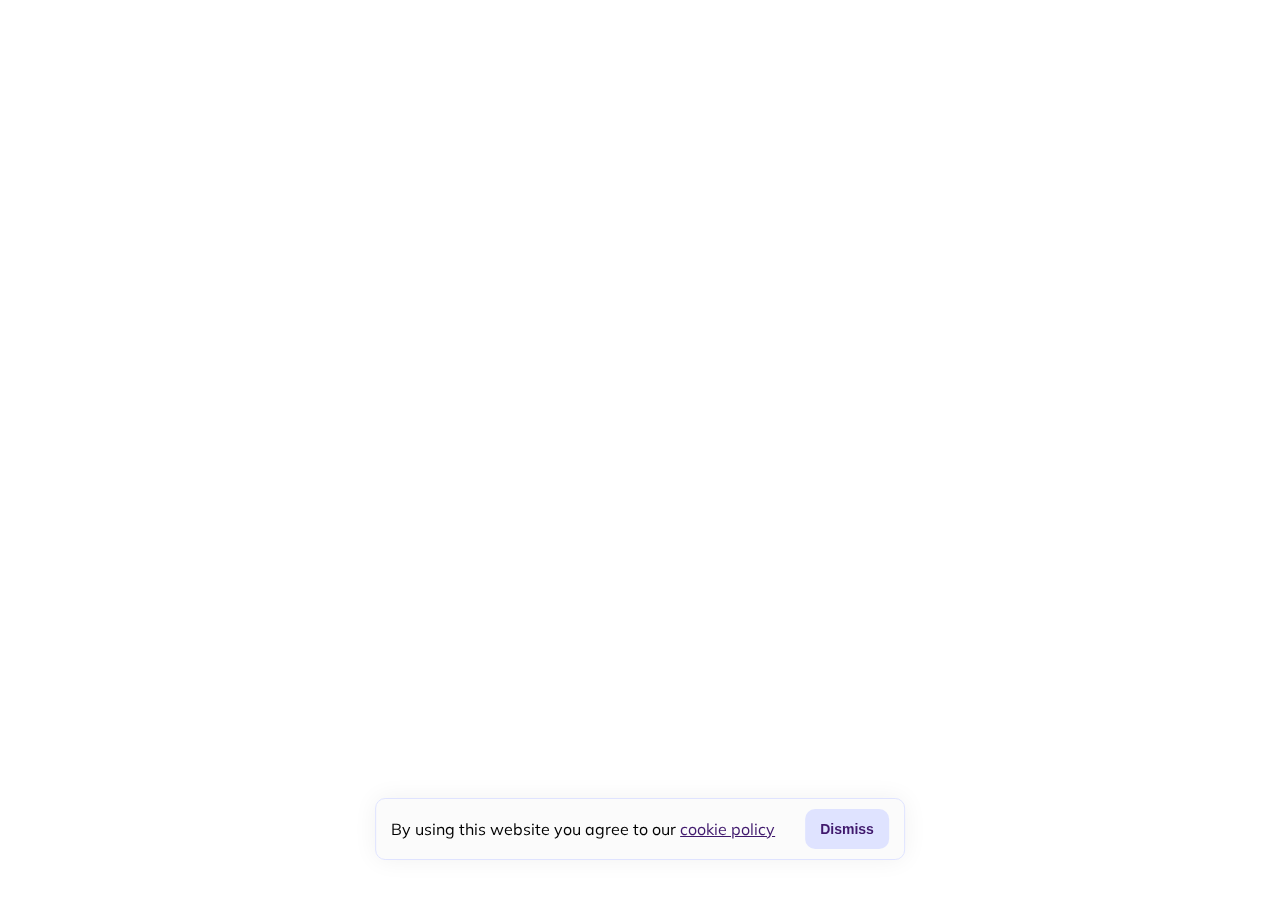
<file: index-ORIGINAL.html>
<!DOCTYPE html>
<html lang="en">

<head>
    <meta charset="UTF-8">
    <meta name="viewport" content="width=device-width, initial-scale=1.0">
    <link rel="shortcut icon" href="images/favicon/favicon-32x32.png" type="image/x-icon" />
    <title>Kuda Web</title>
    <link rel="stylesheet" href="https://site-assets.fontawesome.com/releases/v6.5.2/css/all.css">
    <link rel="stylesheet" href="https://site-assets.fontawesome.com/releases/v6.5.2/css/sharp-thin.css">
    <link rel="stylesheet" href="https://site-assets.fontawesome.com/releases/v6.5.2/css/sharp-solid.css">
    <link rel="stylesheet" href="https://site-assets.fontawesome.com/releases/v6.5.2/css/sharp-regular.css">
    <link rel="stylesheet" href="https://site-assets.fontawesome.com/releases/v6.5.2/css/sharp-light.css">
    <link rel="stylesheet" href="style.css">
</head>

<body>
    <div class="cookie-policy">
        <p>By using this website you agree to our
            <a href="https://kuda.com/en-ng/legal/cookie-policy/" target="_blank">cookie policy</a>
        </p>
        <button type="button">Dismiss</button>
    </div>
    <main>

    </main>
    <div class="get-app">
        <img src="images/kuda-logo-glyph.png" alt="Kuda Logo">
        <span class="rating">
            <!-- background - #eff1ff -->
            <p>Kuda.</p>
            <span class="stars">
                <i class="fa-regular fa-star"></i>
                <i class="fa-regular fa-star"></i>
                <i class="fa-regular fa-star"></i>
                <i class="fa-regular fa-star"></i>
                <i class="fa-regular fa-star"></i>
                <!-- #ffc83e -->
            </span>
            <a href="https://kuda.onelink.me/abUI/344e3dde/" target="_blank"></a>
        </span>
    </div>

    <script src="script.js"></script>

</html>
</file>
<file: style.css>
@import url("https://fonts.googleapis.com/css2?family=Mulish:ital,wght@0,200..1000;1,200..1000&display=swap");

:root {
    --sky-blue-bg: #DCFFEB;
    --light-milk-bg: #FFF5DB;
    --nigerian-flag-bg: #eff1ff;


    /* fonts */
    --font-inter: Inter;
    --font-mulish: Mulish;

    /* font sizes */
    --font-size-xs-6: 0.725rem;
    --font-size-sm-3: 0.831rem;
    --font-size-base: 1rem;
    --font-size-sm-6: 0.85rem;
    --font-size-base-6: 0.975rem;
    --font-size-base-5: 0.969rem;
    --font-size-sm: 0.875rem;
    --font-size-base-3: 0.956rem;
    --font-size-sm-9: 0.869rem;
    --font-size-sm-7: 0.856rem;
    --font-size-sm-5: 0.844rem;
    --font-size-base-8: 0.988rem;
    --font-size-sm-8: 0.863rem;
    --font-size-base-4: 0.963rem;
    --font-size-17xl: 2.25rem;
    --font-size-10xl: 1.813rem;
    --font-size-3xl: 1.375rem;
    --font-size-5xl: 1.5rem;
    --font-size-lgi: 1.188rem;
    --font-size-mini-9: 0.931rem;
    --font-size-base-9: 0.994rem;
    --font-size-9xl: 1.75rem;
    --font-size-2xl: 1.313rem;
    --font-size-smi-9: 0.806rem;
    --font-size-smi: 0.813rem;

    /* Colors */
    --color-white: #fff;
    --color-lavender-100: #dfe3ff;
    --color-lavender-100-light: #eff1ff;
    --color-darkgray: #979797;
    --color-black: #000;
    --color-midnightblue: #40196d;
    --color-gray-100: #fbfbfb;
    --color-gray-200: rgba(255, 255, 255, 0);
    --color-gainsboro: rgba(220, 220, 224, 0.5);

    /* Gaps */
    --gap-61xl: 5rem;
    --gap-21xl: 2.5rem;
    --gap-xl: 1.25rem;
    --gap-mid: 1.062rem;
    --gap-5xl: 1.5rem;
    --gap-mini: 0.937rem;
    --gap-3xs: 0.625rem;
    --gap-6xl: 1.562rem;
    --gap-11xl-4: 1.9rem;
    --gap-mini-3: 0.893rem;
    --gap-36xl: 3.437rem;
    --gap-8xl: 1.687rem;
    --gap-279xl-8: 18.675rem;
    --gap-130xl: 9.312rem;
    --gap-56xl: 4.687rem;

    /* Paddings */
    --padding-5xl: 1.5rem;
    --padding-xl: 1.25rem;
    --padding-11xl: 1.875rem;
    --padding-41xl: 3.75rem;
    --padding-12xs-6: 0.037rem;
    --padding-5xs-4: 0.462rem;
    --padding-mini: 0.937rem;
    --padding-10xs-4: 0.15rem;
    --padding-21xl: 2.5rem;
    --padding-25xl: 2.75rem;
    --padding-20xl: 2.437rem;
    --padding-base-4: 1.025rem;
    --padding-3xl: 1.375rem;
    --padding-6xl: 1.562rem;
    --padding-3xl-1: 1.381rem;
    --padding-7xl: 1.625rem;
    --padding-3xs: 0.625rem;
    --padding-13xl: 2rem;
    --padding-xs: 0.75rem;
    --padding-53xl: 4.5rem;
    --padding-17xl: 2.25rem;
    --padding-9xs: 0.25rem;
    --padding-smi: 0.812rem;
    --padding-11xs-1: 0.068rem;
    --padding-18xl: 2.312rem;
    --padding-31xl: 3.125rem;
    --padding-80xl: 6.187rem;
    --padding-179xl: 12.375rem;
    --padding-base: 1rem;
    --padding-38xl: 3.562rem;
    --padding-68xl-5: 5.468rem;
    --padding-7xs-6: 0.35rem;
    --padding-33xl: 3.25rem;
    --padding-5xs: 0.5rem;
    --padding-2xl-8: 1.362rem;
    --padding-77xl: 6rem;
    --padding-8xs: 0.312rem;
    --padding-6xs: 0.437rem;
    --padding-3xs-4: 0.587rem;
    --padding-3xs-6: 0.6rem;

    /* Border radiuses */
    --br-81xl: 6.25rem;
    --br-8xs: .3125rem;
    --br-3xs: .625rem;
}

* {
    box-sizing: border-box;
    margin: 0;
    padding: 0;
}

html {
    /* font-size: 20px; */
    scroll-behavior: smooth;
}

body {
    margin: 0;
    height: 100vh;
    width: 100%;
    overflow-x: hidden;
    font-family: "Mulish", sans-serif;
    color: var(--text-color);
    background: var(--primary-white);
}

div.cookie-policy {
    background: #fbfbfb;
    border: .0625rem solid var(--color-lavender-100);
    border-radius: var(--br-3xs);
    padding: .625rem .9375rem;
    box-shadow: 0 0 1.5625rem rgba(0, 0, 0, .06);
    font-size: 1rem;
    display: flex;
    align-items: center;
    justify-content: space-between;
    gap: 1.875rem;
    position: fixed;
    left: 50%;
    bottom: 2.5rem;
    transform: translateX(-50%);
    width: auto;
    color: #000;
    z-index: 100;

    a {
        color: var(--color-midnightblue);
    }

    button {
        border: none;
        outline: none;
        background-color: var(--color-lavender-100);
        border-color: var(--color-lavender-100);
        color: var(--color-midnightblue);
        padding: .625rem .9375rem;
        cursor: pointer;
        font-weight: 700;
        font-size: .875rem;
        border-radius: var(--br-3xs);
        height: 2.5rem;

        &:hover {
            transition: transform .6s;
            transform: translateY(-.3125rem);
        }
    }
}

main {
    div.nav-overlay {
        background: rgba(64, 25, 109, 0.2);
        /* background-blend-mode: multiply; */
        position: fixed;
        top: 0;
        left: 0;
        bottom: 0;
        right: 0;
        width: 100%;
        height: 100%;
        z-index: 100;
        display: none;
    }

    nav {
        box-shadow: 0 .25rem .8125rem rgba(0, 0, 0, 0.05);
        background: var(--color-white);
        display: flex;
        justify-content: space-between;
        align-items: center;
        padding: .625rem 3.75rem;
        z-index: 100;
        position: sticky;
        top: 0;
        max-width: 100%;
        font-size: .85rem;
        color: var(--color-midnightblue);
        font-family: var(--font-inter);

        div.left-side {
            display: flex;
            align-items: center;
            gap: 6.25rem;

            a {
                img.nav-logo {
                    height: 1.25rem;
                }
            }

            span.nav-links {
                display: flex;
                align-items: center;
                gap: 3.125rem;

                div.dropdown {
                    position: relative;
                    padding: .9375rem 0;
                }

                div.dropdown-content {
                    display: none;
                    border-radius: .3125rem;
                    padding: 1.875rem;
                    position: absolute;
                    background: var(--color-white);
                    top: 2.8125rem;
                    left: 0;
                    box-shadow: 0 .25rem .8125rem rgba(0, 0, 0, 0.05);
                    z-index: 10000;

                    a {
                        color: var(--color-black);
                        display: block;
                        text-align: left;
                        margin: 1.25rem 0;
                        width: max-content;

                        &:hover {
                            color: var(--color-midnightblue);
                            font-weight: 600;
                        }
                    }

                    a:first-child,
                    a:last-child {
                        margin: 0;
                    }
                }

                div.dropdown-content-personal {
                    padding: unset;
                    border-radius: .3125rem;

                    div.container {
                        display: flex;

                        div.left-wing {
                            background: var(--color-white);

                            a:nth-child(1) {
                                i {
                                    color: var(--color-midnightblue);
                                    background: var(--color-lavender-100);
                                }
                            }

                            a:nth-child(2) {
                                i {
                                    color: #48D38A;
                                    background: #E6FFF1;
                                    transform: rotate(-45deg);
                                }
                            }

                            a:nth-child(3) {
                                i {
                                    color: #FFC83E;
                                    background: #FFF8E5;
                                }
                            }

                            a:nth-child(4) {
                                i {
                                    color: var(--color-midnightblue);
                                    background: var(--color-lavender-100);
                                }
                            }

                            a:nth-child(5) {
                                i {
                                    color: #48D38A;
                                    background: #E6FFF1;
                                }
                            }
                        }

                        div.right-wing {
                            background: var(--color-gray-100);
                            /* overflow-x: scroll; */

                            p {
                                text-transform: uppercase;
                                font-size: .625rem;
                                color: #c0c0c0;
                            }

                            a:nth-child(2) {
                                i {
                                    color: #F7685B;
                                    background: #FDE3E3;
                                }
                            }

                            a:nth-child(3) {
                                i {
                                    color: #48D38A;
                                    background: #E6FFF1;
                                }
                            }

                            a:nth-child(4) {
                                i {
                                    color: #57D8F3;
                                    background: #E3F8FD;
                                }
                            }

                            a:nth-child(5) {
                                i {
                                    color: var(--color-midnightblue);
                                    background: var(--color-lavender-100);
                                }
                            }

                            a:nth-child(6) {
                                i {
                                    color: #FFC83E;
                                    background: #FFF8E5;
                                }
                            }

                            a:nth-child(7) {
                                i {
                                    color: #57D8F3;
                                    background: #E3F8FD;
                                }
                            }

                            a:nth-child(8) {
                                i {
                                    color: #F7685B;
                                    background: #FDE3E3;
                                }
                            }

                            a:nth-child(9) {
                                i {
                                    color: #48D38A;
                                    background: #E6FFF1;
                                }
                            }

                            a:nth-child(11) {
                                i {
                                    color: #57D8F3;
                                    background: #E3F8FD;
                                }
                            }

                            a:nth-child(12) {
                                i {
                                    color: #FFC83E;
                                    background: #FFF8E5;
                                }
                            }
                        }

                        div.left-wing,
                        div.right-wing {
                            width: 50%;
                            padding: 1.875rem;

                            a {
                                margin: 1.25rem 0;
                                display: flex;
                                align-items: center;
                                gap: .625rem;

                                i {
                                    padding: .3125rem;
                                    border-radius: 50%;
                                }
                            }

                            a:first-child,
                            a:last-child {
                                margin: 0;
                            }
                        }
                    }
                }
            }

            /* div.dropdown:hover div.dropdown-content {
                    display: block;
                } */

            a {
                text-decoration: none;
                color: var(--color-midnightblue);
            }
        }

        div.right-side {
            display: flex;
            align-items: center;
            gap: 1.875rem;

            a {
                text-decoration: none;
                color: var(--color-midnightblue);
            }

            a:nth-child(1) {
                font-weight: 600;
            }

            a:nth-child(2) {
                color: var(--color-white);
                padding: 0.912rem 1.937rem 0.962rem;
                background-color: var(--color-midnightblue);
                border-radius: var(--br-3xs);
                font-weight: 600;

                &:hover {
                    transition: transform .6s;
                    transform: translateY(-.3125rem);
                }
            }

            a:nth-child(3) {
                padding: .5rem;
                background: var(--color-lavender-100);
                border-radius: var(--br-81xl);

                img {
                    border-radius: var(--br-8xs);
                    height: 1.25rem;
                }
            }

            a:nth-child(4) {
                text-decoration: none;
                font-size: 1.25rem;
                display: none;
            }
        }
    }

    /* main content */
    section {
        h3.section-title {
            font-weight: 900;
            color: var(--color-midnightblue);
            font-size: 2rem;
            text-align: center;
        }
    }

    section.section {
        padding: 3.125rem 7.5rem;
    }

    section.two-side-section {
        display: flex;
        align-items: center;
        justify-content: space-between;
        gap: 3.125rem;

        div.left-side,
        div.right-side {
            width: 50%;

            h3 {
                font-weight: 900;
                color: var(--color-midnightblue);
                font-size: 2rem;
                width: 80%;
            }

            p {
                margin-top: 1.25rem;
                font-size: 1rem;
                font-weight: 300;
                width: 80%;
            }

            a {
                margin-top: 1.25rem;
                color: var(--color-midnightblue);
                display: flex;
                align-items: center;
                gap: .3125rem;
                font-size: .875rem;
                font-weight: 700;
                text-decoration: none;

                span {
                    text-decoration: underline;
                }
            }

            img {
                width: 100%;
            }
        }
    }

    section.the-money-app {
        display: flex;
        align-items: center;
        justify-content: space-between;
        gap: 3.125rem;

        div.left-side {
            width: 50%;

            h1 {
                font-weight: 900;
                color: var(--color-midnightblue);
                font-size: 2.625rem;
            }

            p {
                font-size: 1.125rem;
                font-weight: 600;
                width: 60%;
                margin-top: 1.25rem;
            }

            div.store-container {
                margin-top: 1.875rem;
                display: flex;
                align-items: center;
                gap: .625rem;

                a {
                    text-decoration: none;

                    &:hover {
                        transition: transform .6s;
                        transform: translateY(-0.1875rem);
                    }

                    img {
                        height: 2.5rem;
                    }
                }
            }

            div.licensed-container {
                display: flex;
                align-items: center;
                gap: .625rem;
                margin-top: 1.875rem;

                span {
                    display: flex;
                    align-items: center;
                    gap: .625rem;

                    p {
                        font-size: .625rem;
                        color: var(--color-darkgray);
                        width: fit-content;
                        margin: 0;
                    }

                    img {
                        height: 1.875rem;
                        width: auto !important;
                    }
                }
            }
        }

        div.right-side {
            width: 50%;

            div.circle-container {

                div.circle {
                    border-radius: 50%;
                    border: .0625rem solid var(--color-lavender-100-light);
                    margin: 0 auto;
                }

                div.large-circle {
                    width: 25rem;
                    height: 25rem;
                    position: relative;
                    /* animation: wheel 10s infinite linear; */
                }

                div.medium-circle {
                    width: 18.75rem;
                    height: 18.75rem;
                    position: absolute;
                    top: 50%;
                    left: 50%;
                    transform: translate(-50%, -50%);
                }

                div.small-circle {
                    width: 12.5rem;
                    height: 12.5rem;
                    position: absolute;
                    top: 50%;
                    left: 50%;
                    transform: translate(-50%, -50%);

                    img {
                        height: 150%;
                        position: absolute;
                        top: 50%;
                        left: 50%;
                        transform: translate(-50%, -50%);
                        z-index: 10;
                    }
                }

                i {
                    color: var(--color-midnightblue);
                    background: var(--color-lavender-100);
                    padding: .625rem;
                    border-radius: 50%;
                    font-size: .875rem;
                    position: absolute;
                    z-index: 1;
                }

                i.fa-sitemap {
                    top: .9375rem;
                    right: 5rem;
                }

                i.fa-credit-card {
                    top: .9375rem;
                    left: 5rem;
                }

                i.fa-paper-plane-top {
                    bottom: -1.25rem;
                    left: 50%;
                }

                i.fa-circle-three-quarters {
                    top: 2.25rem;
                    left: 11.25rem;
                }

                i.fa-piggy-bank {
                    bottom: 2.25rem;
                    left: 11.25rem;
                }
            }
        }
    }

    section.five-cards {

        div.top,
        div.bottom {
            display: flex;
            justify-content: center;
            align-items: center;
            gap: 1.25rem;

            div.card {
                box-shadow: 0 0 1.5625rem rgba(0, 0, 0, .06);
                background: var(--color-white);
                padding: 1.875rem;
                display: flex;
                flex-direction: column;
                gap: 1.25rem;

                i {
                    background: var(--color-lavender-100);
                    width: fit-content;
                    padding: .625rem;
                    border-radius: 50%;
                    color: var(--color-midnightblue);
                }
            }
        }

        div.bottom {
            margin-top: 1.25rem;
        }
    }

    section.testimonial {
        padding: 3.125rem 0;
        overflow: hidden;

        h3 {
            font-weight: 900;
            color: var(--color-midnightblue);
            font-size: 2rem;
            text-align: center;
        }

        div.container {
            display: flex;
            align-items: center;
            gap: 1.25rem;
            margin-top: 3.125rem;

            div.testimonial-container {
                display: flex;
                animation: scroll 50s linear infinite;

                div.card {
                    box-shadow: 0 0 1.5625rem rgba(0, 0, 0, .06);
                    background: var(--color-white);
                    padding: 1.875rem;
                    font-size: .875rem;
                    flex: 0 0 auto;
                    margin-right: 1.25rem;
                    width: 30%;
                    display: flex;
                    flex-direction: column;
                    justify-content: space-between;

                    span {
                        display: flex;
                        align-items: center;
                        gap: .625rem;
                        margin-top: 3.125rem;

                        img {
                            height: 3.125rem;
                            width: auto;
                            border-radius: 50%;
                        }
                    }
                }
            }
        }
    }

    section.companies {
        padding: 3.125rem;
        display: flex;
        align-items: center;
        justify-content: space-between;
        gap: 1.25rem;

        a {
            text-decoration: none;

            img {
                filter: grayscale(100%);
                height: 2.5rem;
                /* width: 100%; */

                &:hover {
                    filter: grayscale(0%);
                }
            }
        }
    }

    section.our-partners {
        padding: 3.125rem 9.375rem;
        background: var(--color-gray-100);

        div.container {
            display: flex;
            align-items: center;
            justify-content: space-between;
            margin-top: 3.125rem;
            gap: 1.25rem;

            img {
                height: 1.875rem;

                &:hover {
                    cursor: pointer;
                    filter: grayscale(100%);
                }
            }
        }
    }

    section.choose-the-freedom {
        table {
            margin-top: 3.125rem;
            width: 100%;
            box-shadow: 0 0 1.5625rem rgba(0, 0, 0, .06);
            border-collapse: collapse;
            border: .0625rem solid var(--color-gainsboro);

            thead {
                text-align: left;

                tr {
                    border-bottom: .0625rem solid var(--color-gainsboro);

                    th {
                        padding: 1.25rem 3.75rem;
                        color: var(--color-midnightblue);
                        font-weight: 800;

                        img {
                            height: 1.25rem;
                            width: auto;
                        }
                    }
                }
            }

            tbody {
                tr {
                    td {
                        padding: .625rem 3.75rem;
                        font-size: .875rem;
                    }

                    td:first-child {
                        font-weight: 700;
                    }

                    td:nth-child(2) {
                        display: flex;
                        align-items: center;
                        gap: .625rem;

                        i {
                            background: var(--color-gainsboro);
                            padding: .3125rem;
                            border-radius: 50%;
                            font-size: .625rem;
                        }
                    }

                    td:last-child {
                        i {
                            margin-right: .625rem;
                            background: var(--color-lavender-100);
                            padding: .3125rem;
                            border-radius: 50%;
                            font-size: .625rem;
                        }
                    }
                }

                tr:not(:last-child) {
                    border-bottom: .0625rem solid var(--color-gainsboro);
                }

                tr:last-child {
                    td {
                        padding-bottom: 1.875rem;
                    }
                }
            }
        }
    }

    section.more-for-you {
        div.container {
            margin-top: 3.125rem;
            display: flex;
            justify-content: space-between;
            gap: 1.25rem;

            div.card {
                box-shadow: 0 0 1.5625rem rgba(0, 0, 0, .06);
                background: var(--color-white);
                padding: 1.875rem;
                display: flex;
                flex-direction: column;
                gap: 1.25rem;

                i.top-icon {
                    margin-right: .625rem;
                    background: var(--color-lavender-100);
                    padding: .4375rem;
                    border-radius: 50%;
                    font-size: .875rem;
                    width: fit-content;
                }

                h4 {
                    font-weight: 900;
                    color: var(--color-midnightblue);
                    font-size: 1.375rem;
                }

                a {
                    text-decoration: none;
                    color: var(--color-midnightblue);
                    font-weight: 600;
                    display: flex;
                    align-items: center;
                    gap: .3125rem;

                    span {
                        text-decoration: underline;
                    }
                }
            }
        }
    }

    section.join-kuda {

        div.container {
            border: .0625rem solid var(--color-gainsboro);
            box-shadow: 0 0 1.5625rem rgba(0, 0, 0, .06);
            border-radius: .3125rem;
            width: 100%;
            display: flex;
            align-items: center;
            background: var(--color-lavender-100-light);
            padding: 3.125rem;

            div.left-side {
                a.join-kuda {
                    color: var(--color-white);
                    padding: 0.912rem 3.125rem 0.962rem;
                    background-color: var(--color-midnightblue);
                    border-radius: var(--br-3xs);
                    font-weight: 600;
                    width: fit-content;

                    &:hover {
                        transition: transform .6s;
                        transform: translateY(-.3125rem);
                    }
                }

                div.store-container {
                    display: none;
                }
            }

            div.right-side {
                img {
                    width: 80%;
                    height: 15.625rem;
                    object-fit: cover;
                    object-position: top;
                    margin: 0 auto -3.75rem;
                }
            }
        }
    }
}

/* main content */

footer {
    border: .0625rem solid var(--color-gainsboro);
    padding: 3.125rem 7.5rem;

    div.first-part {
        display: flex;
        justify-content: space-between;
        gap: 1.875rem;

        img.footer-logo {
            height: 1.25rem;
            width: auto;
        }

        div.col {
            display: flex;
            flex-direction: column;
            gap: 1.25rem;

            p,
            a {
                font-size: .875rem;
            }

            p.header {
                color: var(--color-midnightblue);
                font-weight: 800;
            }

            a {
                text-decoration: none;
                color: var(--color-black);
            }
        }
    }

    div.second-part {
        margin-top: 3.125rem;

        div.store-container {
            display: flex;
            align-items: center;
            gap: .625rem;

            img {
                width: auto;
                height: 1.875rem;
            }
        }

        p {
            margin-top: 1.25rem;
            text-align: center;
            font-size: .875rem;
            color: var(--color-darkgray);
        }
    }

    div.third-part {
        margin-top: 3.125rem;
        display: flex;
        justify-content: space-between;
        gap: 1.875rem;

        div.col {
            display: flex;
            flex-direction: column;
            gap: 1.25rem;

            p,
            a {
                font-size: .875rem;
            }

            p.header,
            a {
                color: var(--color-midnightblue);
                font-weight: 800;
            }
        }

        div.col:first-child {
            div.social {
                display: flex;
                align-items: center;
                justify-content: space-between;
                gap: 1.25rem;

                a {
                    text-decoration: none;

                    i {
                        border: .0625rem solid var(--color-gainsboro);
                        padding: .3125rem;
                        border-radius: 50%;
                        background: var(--color-lavender-100);
                    }
                }
            }
        }
    }

    div.forth-part {
        margin-top: 3.125rem;

        p {
            margin-top: 1.25rem;
            font-size: .875rem;
            color: var(--color-darkgray);
        }
    }
}

div.get-app {
    display: none;

    div.wrapper {
        z-index: 10;
        display: flex;
        align-items: center;
        justify-content: space-between;
        padding: 1.25rem;
        background: var(--color-lavender-100-light);
        position: fixed;
        bottom: 0;
        width: 100%;

        span.left {
            display: flex;
            align-items: center;
            gap: 1.25rem;

            img {
                height: 3.75rem;
                border-radius: var(--br-3xs);
                width: auto;
            }

            span.rating {
                p {
                    color: var(--color-midnightblue);
                    font-weight: 800;
                    margin-bottom: .625rem;
                }

                span.stars {
                    color: #FFC83E;
                }
            }
        }

        a.get-app {
            text-decoration: none;
            background: var(--color-midnightblue);
            color: var(--color-white);
            font-weight: 700;
            padding: .9375rem;
            border-radius: var(--br-3xs);
        }
    }
}

@keyframes scroll {
    0% {
        transform: translateX(0);
    }

    100% {
        transform: translateX(-100%);
    }
}

@keyframes wheel {
    0% {
        transform: rotate(0deg);
    }

    100% {
        transform: rotate(360deg);
    }
}

/* 8K Screens (6145px and up) */
@media screen and (max-width: 7680px) {
    html {
        font-size: 120px;
    }
}

/* 6K Screens (5121px and up) */
@media screen and (max-width: 6144px) {
    html {
        font-size: 80px;
    }
}

/* 5K Screens (3841px and up) */
@media screen and (max-width: 5120px) {
    html {
        font-size: 65px;
    }
}

/* 4K Screens (2049px and up) */
@media screen and (max-width: 3840px) {
    html {
        font-size: 50px;
    }
}

/* 2K Screens (1401px and up) */
@media screen and (max-width: 2048px) {
    html {
        font-size: 30px;
    }
}

/* Extra large devices (large desktops, 993px and up) */
@media screen and (max-width: 1400px) {
    html {
        font-size: 16px;
    }
}

@media screen and (max-width: 992px) {
    html {
        font-size: 16px;
    }

    main {
        nav {
            padding: .625rem 1.875rem;

            div.left-side {
                span.nav-links {
                    display: none;
                }
            }

            div.right-side {

                a:nth-child(1),
                a:nth-child(2) {
                    display: none;
                }

                a:nth-child(4) {
                    display: block;
                }
            }
        }

        section.section {
            padding: 3.125rem 1.25rem;
        }

        section.two-side-section {

            div.left-side,
            div.right-side {
                width: 100%;
                text-align: center;

                h3 {
                    /* width: 60%; */
                    margin: 0 auto;
                }

                p {
                    /* width: 60%; */
                    margin: 1.25rem auto 0;
                }

                a {
                    margin: 1.25rem auto 0;
                    width: fit-content;
                    text-align: center;
                }

                img {
                    width: 50%;
                }
            }
        }

        section.the-money-app {
            padding-top: 9.375rem;
            display: flex;
            gap: 1.875rem;

            div.left-side {
                /* width: 100%; */

                p {
                    width: 100%;
                }
            }

            div.right-side {
                div.circle-container {

                    div.large-circle {
                        margin: 3.125rem auto;
                    }

                    div.small-circle {
                        img {
                            height: 150%;
                        }
                    }
                }
            }
        }

        section.your-phone-plus {
            flex-direction: column;

            div.left-side {
                text-align: center;
            }
        }

        section.its-your-money {
            flex-direction: column-reverse;
        }

        section.save-money {
            flex-direction: column;
        }

        section.turn-off-access {
            flex-direction: column-reverse;
        }

        section.we-are-always-happy {
            flex-direction: column;
        }

        section.fees-as-clear {
            flex-direction: column-reverse;
        }

        section.companies {
            padding: 1.25rem 5rem;
            justify-content: center;

            a {
                img {
                    width: 70%;
                }

                /* padding: 1.875rem; */
            }
        }

        section.our-partners {
            div.container {
                padding: 3.125rem;
            }
        }

        section.join-kuda {
            div.left-side {
                h3 {
                    width: 50%;
                }
            }

            div.right-side {
                display: none;
            }
        }
    }

    footer {
        padding: 3.125rem 1.25rem;
    }
}

@media screen and (max-width: 767px) {
    html {
        font-size: 16px;
    }

    div.cookie-policy {
        position: fixed;
        top: 0;
        height: fit-content;
        width: 100%;
        border-radius: unset;
        border: unset;
    }

    /* main content */
    main {

        nav {
            position: fixed;
            top: 3.875rem;
            width: 100%;
        }

        section {
            h3.section-title {
                padding: 0 1.25rem;
            }
        }

        section.section {
            padding: 0 2.5rem 6.25rem;
        }

        section.two-side-section {

            div.left-side,
            div.right-side {

                text-align: center;

                h3,
                p {
                    width: 100%;
                }

                a {
                    width: fit-content;
                }

                img {
                    width: 100%;
                }
            }
        }

        section.the-money-app {
            flex-direction: column;
            gap: 1.875rem;
            padding-top: 12.5rem;

            div.left-side {
                width: 100%;

                h1,
                p {
                    text-align: center;
                }

                div.store-container,
                div.licensed-container {
                    justify-content: center;
                }
            }

            div.right-side {
                width: 100%;
                display: flex;
                justify-content: center;
            }
        }

        section.five-cards {

            div.top,
            div.bottom {
                flex-direction: column;

                div.card {
                    flex-direction: row;
                    align-items: center;
                    width: 100%;
                }
            }
        }

        section.your-phone-plus {
            flex-direction: column;
        }

        section.companies {
            display: grid;
            grid-template-columns: repeat(3, 1fr);
        }

        section.our-partners {
            padding-top: 3.125rem;

            div.container {
                margin-top: unset;
                display: grid;
                grid-template-columns: repeat(2, 1fr);
                gap: 6.25rem;

                img {
                    width: 100%;
                }
            }
        }

        section.choose-the-freedom {
            padding-top: 3.125rem;

            table {
                width: 100%;

                thead {
                    tr {

                        th {
                            padding: 1.25rem .625rem;
                        }
                    }

                }

                tbody {
                    tr {
                        td {
                            padding: .625rem;
                            word-wrap: break-word;
                        }
                    }
                }
            }
        }

        section.more-for-you {
            div.container {
                flex-direction: column;
            }
        }

        section.join-kuda {
            div.left-side {
                a.join-kuda {
                    display: none;
                }

                div.store-container {
                    display: flex !important;
                    gap: .625rem;
                }
            }

            div.right-side {
                display: none;
            }
        }
    }

    /* main content */

    footer {
        padding-left: 2.5rem;
        padding-right: 2.5rem;

        div.first-part {
            position: relative;
            top: 4.375rem;
            display: grid;
            grid-template-columns: repeat(2, 1fr);
            row-gap: 3.125rem;

            img.footer-logo {
                position: absolute;
                top: -4.375rem
            }
        }

        div.second-part {
            margin-top: 9.375rem;
        }

        div.third-part {
            flex-wrap: wrap;

            p:nth-child(2) {
                width: 50%;
            }
        }

        div.forth-part {
            padding-bottom: 6.25rem;
        }
    }

    div.get-app {
        display: block;
    }
}

@media screen and (max-width: 576px) {
    html {
        font-size: 14px;
        background: var(--primary-white);
    }
}
</file>
